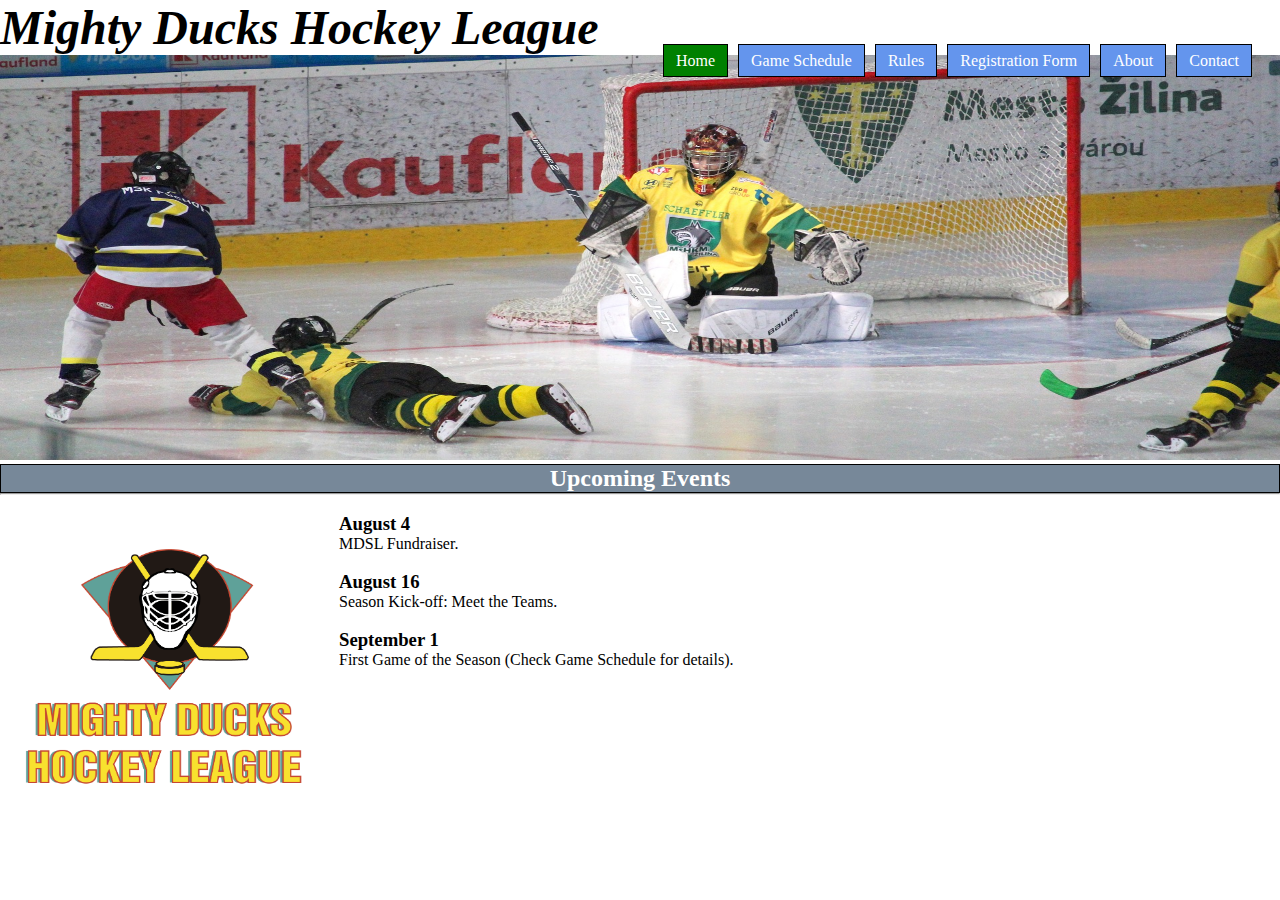
<file: index.html>
<!DOCTYPE html>
<html lang="en">

<head>
    <meta charset="UTF-8">
    <meta http-equiv="X-UA-Compatible" content="IE=edge">
    <meta name="viewport" content="width=device-width, initial-scale=1.0">
    <title>MDHL home</title>
    <link rel="stylesheet" href="style.css">
</head>

<body>
    <header>
        <h1>Mighty Ducks Hockey League</h1>
        <nav>
            <a href="#" id="green">Home</a>
            <a href="./schedule.html">Game Schedule</a>
            <a href="./rules.html">Rules</a>
            <a href="./registration.html">Registration Form</a>
            <a href="./about.html">About</a>
            <a href="./contact.html">Contact</a>
        </nav>
        <img src="./assets/design1_image2.jpg" alt="design1_image2">
        <h2>Upcoming Events</h2>
    </header>

    <hr><br>

    <main>
        <section>
            <img src="./assets/LogoMightyDucks-01.png" alt="logo">
        </section>

        <section>
            <article>
                <h3>August 4</h3>
                <p>MDSL Fundraiser.</p>
            </article>
            <br>
            <article>
                <h3>August 16</h3>
                <p>Season Kick-off: Meet the Teams.</p>
            </article>
            <br>
            <article>
                <h3>September 1</h3>
                <p>First Game of the Season (Check Game Schedule for details).</p>
            </article>
        </section>
    </main>

</body>

</html>
</file>
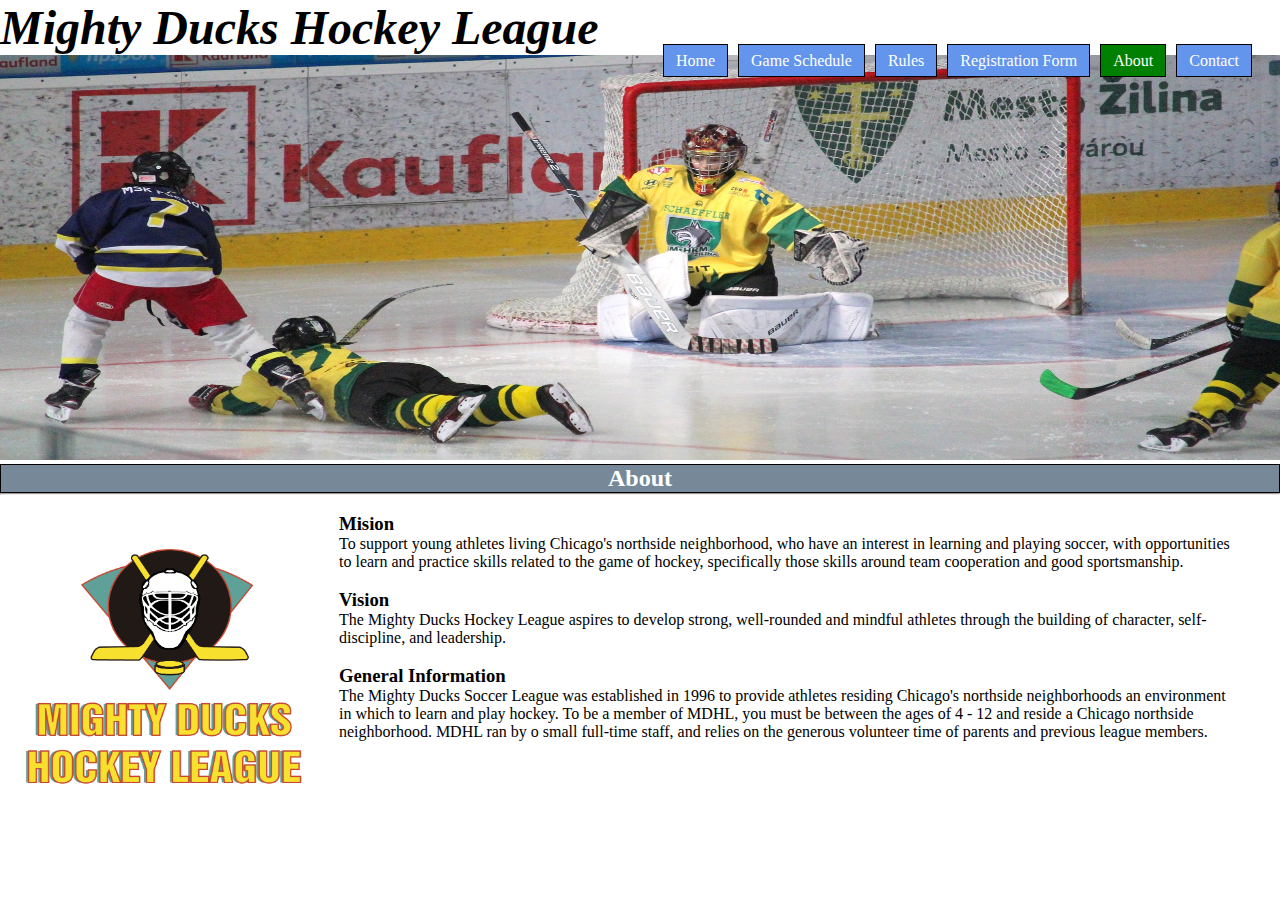
<file: about.html>
<!DOCTYPE html>
<html lang="en">

<head>
    <meta charset="UTF-8">
    <meta http-equiv="X-UA-Compatible" content="IE=edge">
    <meta name="viewport" content="width=device-width, initial-scale=1.0">
    <title>MDHL about</title>
    <link rel="stylesheet" href="style.css">
</head>

<body>
    <header>
        <h1>Mighty Ducks Hockey League</h1>
        <nav>
            <a href="./index.html">Home</a>
            <a href="./schedule.html">Game Schedule</a>
            <a href="./rules.html">Rules</a>
            <a href="./registration.html">Registration Form</a>
            <a href="#" id="green">About</a>
            <a href="./contact.html">Contact</a>
        </nav>
        <img src="./assets/design1_image2.jpg" alt="design1_image2">
        <h2>About</h2>
    </header>

    <hr><br>

    <main>
        <section>
            <img src="./assets/LogoMightyDucks-01.png" alt="logo">
        </section>

        <section>
            <article>
                <h3>Mision</h3>
                <p>To support young athletes living Chicago's northside neighborhood, who have an interest in learning
                    and playing soccer, with opportunities to learn and practice skills related to the game of hockey,
                    specifically those skills around team cooperation and good sportsmanship.</p>
            </article>
            <br>
            <article>
                <h3>Vision</h3>
                <p>The Mighty Ducks Hockey League aspires to develop strong, well-rounded and mindful athletes through
                    the building of character, self-discipline, and leadership.</p>
            </article>
            <br>
            <article>
                <h3>General Information</h3>
                <p>The Mighty Ducks Soccer League was established in 1996 to provide athletes residing Chicago's
                    northside neighborhoods an environment in which to learn and play hockey. To be a member of MDHL,
                    you must be between the ages of 4 - 12 and reside a Chicago northside neighborhood. MDHL ran by o
                    small full-time staff, and relies on the generous volunteer time of parents and previous league
                    members.</p>
            </article>
        </section>
    </main>

</body>

</html>
</file>
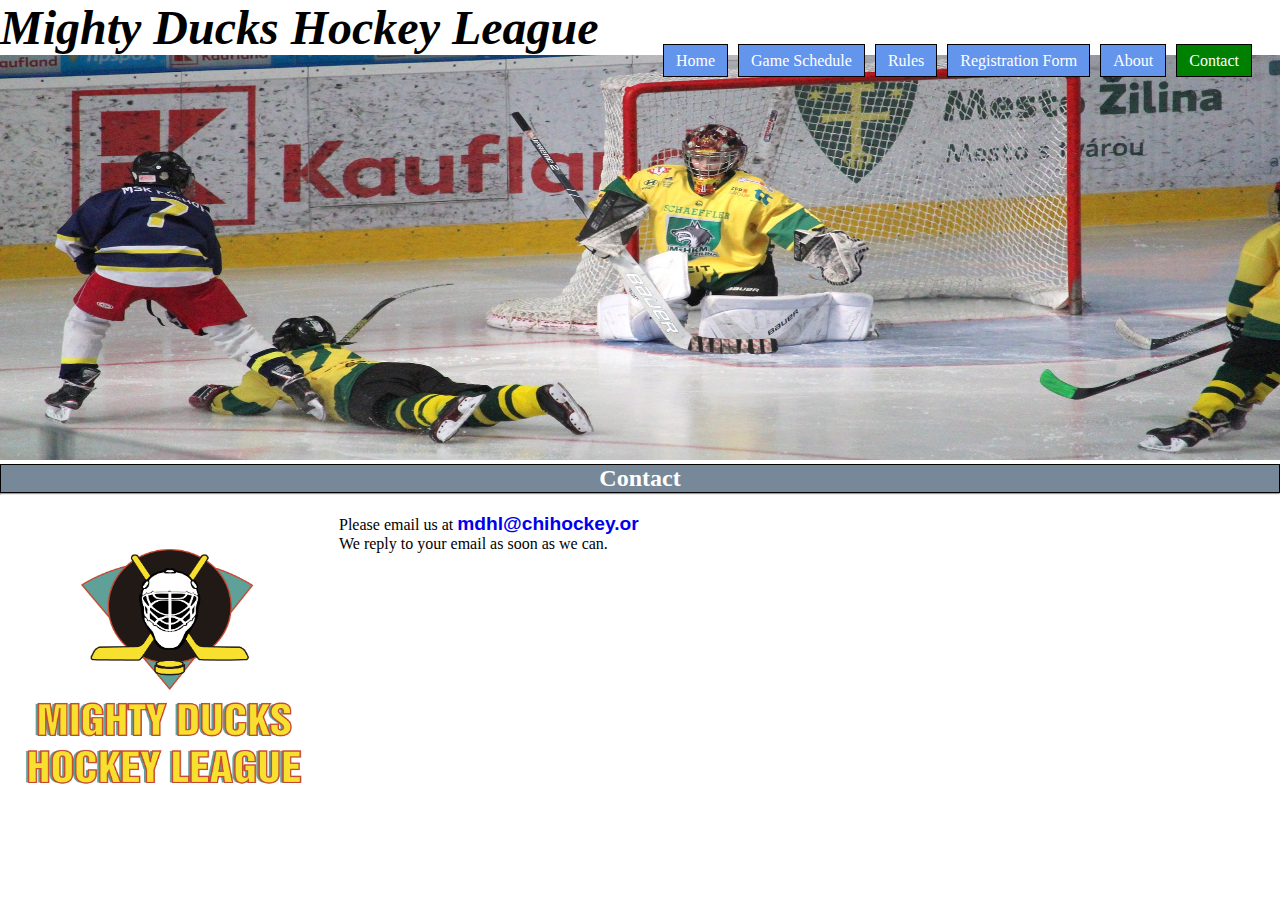
<file: contact.html>
<!DOCTYPE html>
<html lang="en">

<head>
    <meta charset="UTF-8">
    <meta http-equiv="X-UA-Compatible" content="IE=edge">
    <meta name="viewport" content="width=device-width, initial-scale=1.0">
    <title>MDHL contact</title>
    <link rel="stylesheet" href="style.css">
</head>

<body>
    <header>
        <h1>Mighty Ducks Hockey League</h1>
        <nav>
            <a href="./index.html">Home</a>
            <a href="./schedule.html">Game Schedule</a>
            <a href="./rules.html">Rules</a>
            <a href="./registration.html">Registration Form</a>
            <a href="./about.html">About</a>
            <a href="#" id="green">Contact</a>
        </nav>
        <img src="./assets/design1_image2.jpg" alt="design1_image2">
        <h2>Contact</h2>
    </header>

    <hr><br>

    <main>
        <section>
            <img src="./assets/LogoMightyDucks-01.png" alt="logo">
        </section>

        <section>
            <p>Please email us at <a href="mailto:mdhl@chihockey.or">mdhl@chihockey.or</a></p>
            <p>We reply to your email as soon as we can.</p>
        </section>
    </main>

</body>

</html>
</file>
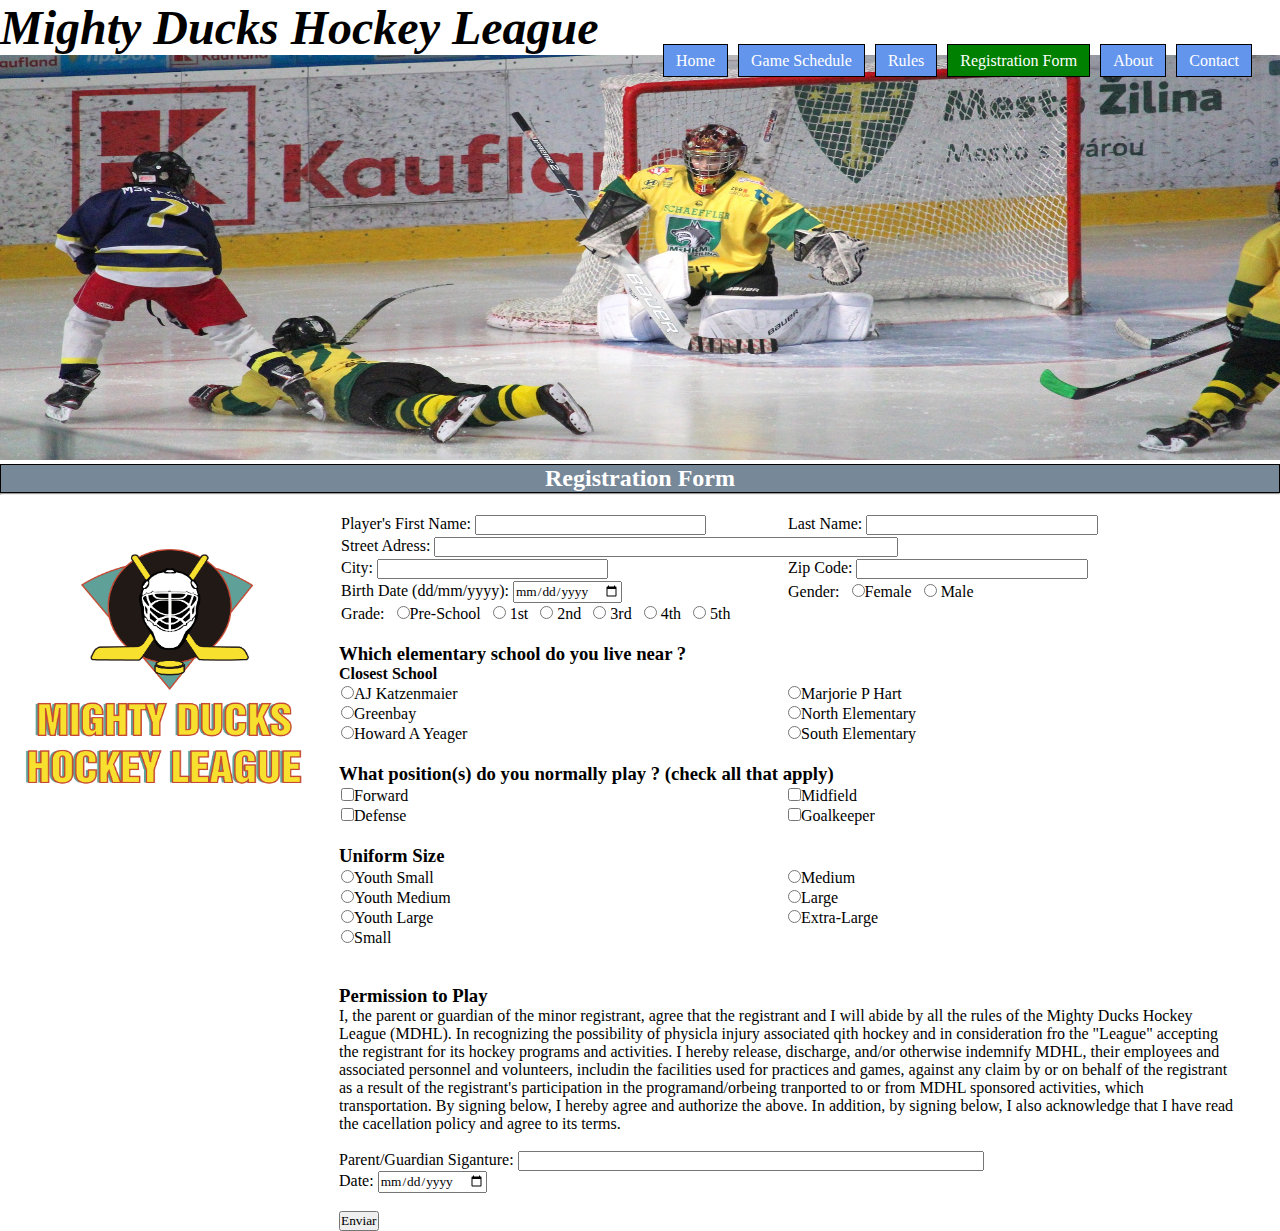
<file: registration.html>
<!DOCTYPE html>
<html lang="en">

<head>
    <meta charset="UTF-8">
    <meta http-equiv="X-UA-Compatible" content="IE=edge">
    <meta name="viewport" content="width=device-width, initial-scale=1.0">
    <title>MDHL registration</title>
    <link rel="stylesheet" href="style.css">
</head>

<body>
    <header>
        <h1>Mighty Ducks Hockey League</h1>
        <nav>
            <a href="./index.html">Home</a>
            <a href="./schedule.html">Game Schedule</a>
            <a href="./rules.html">Rules</a>
            <a href="#" id="green">Registration Form</a>
            <a href="./about.html">About</a>
            <a href="./contact.html">Contact</a>
        </nav>
        <img src="./assets/design1_image2.jpg" alt="design1_image2">
        <h2>Registration Form</h2>
    </header>

    <hr><br>

    <main>
        <section>
            <img src="./assets/LogoMightyDucks-01.png" alt="logo">
        </section>

        <section>
            <article>
                <form action="./show_data.html" method="get" target="_blank">
                    <table>
                        <tr>
                            <td><label for="1stName"> Player's First Name: <input type="text" name="1stName" id="1stName"></label></td>
                            <td><label for="LastName">Last Name: <input type="text" name="LastName" id="LastName"></label></td>
                        </tr>
                        <tr>
                            <td colspan="2"><label for="adress">Street Adress: <input type="text" name="adress" id="adress"></label></td>
                        </tr>
                        <tr>
                            <td><label for="city">City: <input type="text" name="city" id="city"></label></td>
                            <td><label for="code">Zip Code: <input type="text" name="code" id="code"></label></td>
                        </tr>
                        <tr>
                            <td><label for="birth">Birth Date (dd/mm/yyyy): <input type="date" name="birth"
                                        id="birth"></label></td>
                            <td><!-- <label for="gender"> --> Gender: &nbsp;
                                    <input type="radio" name="gender" id="female" value="female">Female &nbsp;
                                    <input type="radio" name="gender" id="male" value="male"> Male
                                <!-- </label> -->
                            </td>
                        </tr>
                        <tr>
                            <td colspan="2"><!--<label for="grade"> --> Grade: &nbsp;
                                    <input type="radio" name="grade" id="gradeps" value="ps">Pre-School &nbsp;
                                    <input type="radio" name="grade" id="grade1" value="1"> 1st &nbsp;
                                    <input type="radio" name="grade" id="grade2" value="2"> 2nd &nbsp;
                                    <input type="radio" name="grade" id="grade3" value="3"> 3rd &nbsp;
                                    <input type="radio" name="grade" id="grade4" value="4"> 4th &nbsp;
                                    <input type="radio" name="grade" id="grade5" value="5"> 5th &nbsp;
                                <!-- </label> -->
                            </td>
                        </tr>
                    </table>
                    <br>

                    <h3>Which elementary school do you live near ?</h3>
                    <!-- <label for="school"> -->
                        <h4>Closest School</h4>
                        <table>
                            <tr>
                                <td><input type="radio" name="school" id="AJK" value="AJK">AJ Katzenmaier</td>
                                <td><input type="radio" name="school" id="MPH" value="MPH">Marjorie P Hart</td>
                            </tr>
                            <tr>
                                <td><input type="radio" name="school" id="G" value="G">Greenbay</td>
                                <td><input type="radio" name="school" id="NE" value="NE">North Elementary</td>
                            </tr>
                            <tr>
                                <td><input type="radio" name="school" id="HAY" value="HAY">Howard A Yeager</td>
                                <td><input type="radio" name="school" id="SE" value="SE">South Elementary</td>
                            </tr>
                        </table>
                    <!-- </label> -->
                    <br>

                    <h3>What position(s) do you normally play ? (check all that apply) </h3>
                    <table>
                        <tr>
                            <td><input type="checkbox" name="position1" id="position1" value="forward"><label
                                    for="position1">Forward</label></td>
                            <td><input type="checkbox" name="position2" id="position2" value="midfield"><label
                                    for="position2">Midfield</label></td>
                        </tr>
                        <tr>
                            <td><input type="checkbox" name="position3" id="position3" value="defense"><label
                                    for="position3">Defense</label></td>
                            <td><input type="checkbox" name="position4" id="position4" value="goalkeeper"><label
                                    for="position4">Goalkeeper</label></td>
                        </tr>
                    </table>
                    <br>

                    <!-- <label for="size"> -->
                        <h3>Uniform Size </h3>
                        <table>

                            <tr>
                                <td><input type="radio" name="size" id="sizeYS" value="YS">Youth Small</td>
                                <td><input type="radio" name="size" id="sizeM" value="M">Medium</td>
                            </tr>
                            <tr>
                                <td><input type="radio" name="size" id="sizeYM" value="YM">Youth Medium</td>
                                <td><input type="radio" name="size" id="sizeL" value="L">Large</td>
                            </tr>
                            <tr>
                                <td><input type="radio" name="size" id="sizeYL" value="YL">Youth Large</td>
                                <td><input type="radio" name="size" id="sizeXL" value="XL">Extra-Large</td>
                            </tr>
                            <tr>
                                <td><input type="radio" name="size" id="sizeS" value="S">Small</td>
                            </tr>
                    <!-- </label> -->
                    </table>
                    <br><br>

                    <h3>Permission to Play</h3>
                    <p>I, the parent or guardian of the minor registrant, agree that the registrant and I will abide by all the rules of the Mighty Ducks Hockey League (MDHL). In recognizing the possibility of physicla injury associated qith hockey and in consideration fro the "League" accepting the registrant for its hockey programs and activities. I hereby release, discharge, and/or otherwise indemnify MDHL, their employees and associated personnel and volunteers, includin the facilities used for practices and games, against any claim by or on behalf of the registrant as a result of the registrant's participation in the programand/orbeing tranported to or from MDHL sponsored activities, which transportation.
                        By signing below, I hereby agree and authorize the above. In addition, by signing below, I also acknowledge that I have read the cacellation policy and agree to its terms.
                        </p>

                    <br>

                    <label for="signature">Parent/Guardian Siganture: <input type="text" name="signature" id="signature" required></label><br>
                    <label for="date">Date: <input type="date" name="date" id="date" autocomplete="on"></label><br>

                    <br>

                    <input type="submit" value="Enviar">


                </form>
            </article>
        </section>
    </main>

</body>

</html>
</file>
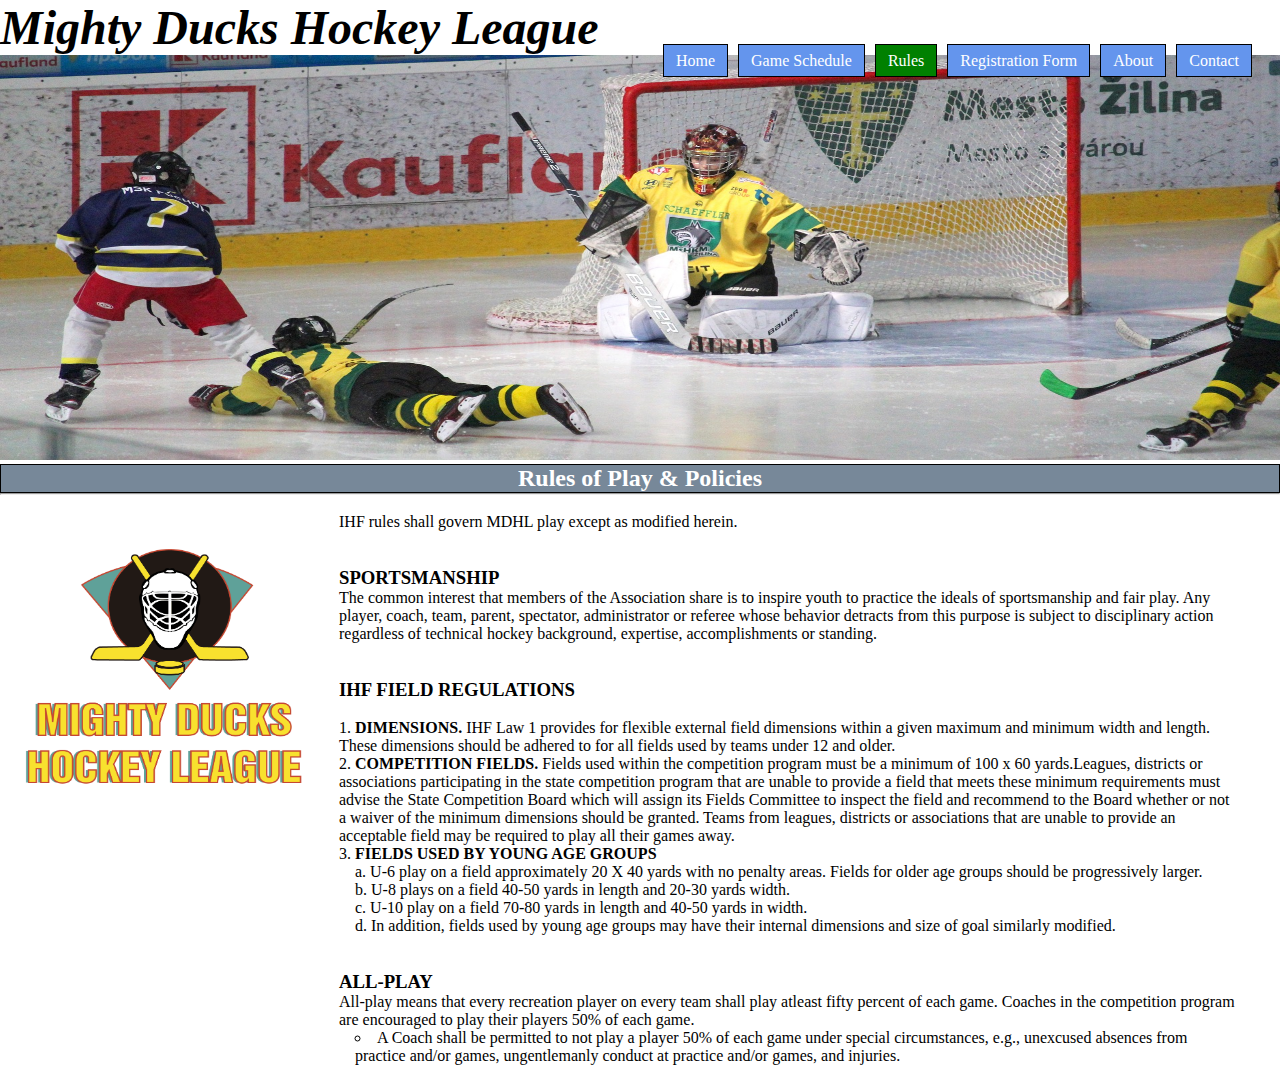
<file: rules.html>
<!DOCTYPE html>
<html lang="en">

<head>
    <meta charset="UTF-8">
    <meta http-equiv="X-UA-Compatible" content="IE=edge">
    <meta name="viewport" content="width=device-width, initial-scale=1.0">
    <title>MDHL rules</title>
    <link rel="stylesheet" href="style.css">
</head>

<body>
    <header>
        <h1>Mighty Ducks Hockey League</h1>
        <nav>
            <a href="./index.html">Home</a>
            <a href="./schedule.html">Game Schedule</a>
            <a href="#" id="green">Rules</a>
            <a href="./registration.html">Registration Form</a>
            <a href="./about.html">About</a>
            <a href="./contact.html">Contact</a>
        </nav>
        <img src="./assets/design1_image2.jpg" alt="design1_image2">
        <h2>Rules of Play & Policies</h2>
    </header>

    <hr><br>

    <main>
        <section>
            <img src="./assets/LogoMightyDucks-01.png" alt="logo">
        </section>

        <section>
            <p>IHF rules shall govern MDHL play except as modified herein.</p>
            <br><br>

            <article>
                <!--
                <dl>
                    <dt>SPORTSMANSHIP</dt>
                    <dd>The common interest that members of the Association share is to inspire
                        youth to practice the ideals of sportsmanship and fair play. Any player, coach,
                        team, parent, spectator, administrator or referee whose behavior detracts from
                        this purpose is subject to disciplinary action regardless of technical hockey
                        background, expertise, accomplishments or standing.</dd>
                </dl>
                <br> -->
                <h3>SPORTSMANSHIP</h3>
                <p>The common interest that members of the Association share is to inspire
                    youth to practice the ideals of sportsmanship and fair play. Any player, coach,
                    team, parent, spectator, administrator or referee whose behavior detracts from
                    this purpose is subject to disciplinary action regardless of technical hockey
                    background, expertise, accomplishments or standing.</p>
            </article>
            <br><br>

            <article>
                <h3>IHF FIELD REGULATIONS</h3>
                <br>
                <ol>
                    <li><b>DIMENSIONS. </b> IHF Law 1 provides for flexible external field dimensions within
                        a given maximum and minimum width and length. These dimensions should be
                        adhered to for all fields used by teams under 12 and older. <br></li>
                    <li><b>COMPETITION FIELDS. </b> Fields used within the competition program must be
                        a minimum of 100 x 60 yards.Leagues, districts or associations participating in
                        the state competition program that are unable to provide a field that meets these
                        minimum requirements must advise the State Competition Board which will
                        assign its Fields Committee to inspect the field and recommend to the Board
                        whether or not a waiver of the minimum dimensions should be granted. Teams
                        from leagues, districts or associations that are unable to provide an acceptable
                        field may be required to play all their games away.<br></li>
                    <li><b>FIELDS USED BY YOUNG AGE GROUPS</b> 
                        <ol>
                            <li>U-6 play on a field approximately 20 X 40 yards with no penalty areas. Fields 
                                for older age groups should be progressively larger.</li>
                                <li>U-8 plays on a field 40-50 yards in length and 20-30 yards width.</li>
                                <li>U-10 play on a field 70-80 yards in length and 40-50 yards in width.</li>
                                <li>In addition, fields used by young age groups may have their internal 
                                    dimensions and size of goal similarly modified.</li>
                        </ol>
                    </li>
                </ol>
            </article>
            <br><br>

            <article>
                <h3>ALL-PLAY</h3>
                <p>All-play means that every recreation player on every team shall play atleast 
                    fifty percent of each game. Coaches in the competition program are encouraged 
                    to play their players 50% of each game.</p>
                <ul>
                    <li>A Coach shall be permitted to not play a player 50% of each game 
                        under special circumstances, e.g., unexcused absences from practice 
                        and/or games, ungentlemanly conduct at practice and/or games, and 
                        injuries.</li>
                </ul>
            </article>
            <br>

        </section>
    </main>

</body>

</html>
</file>
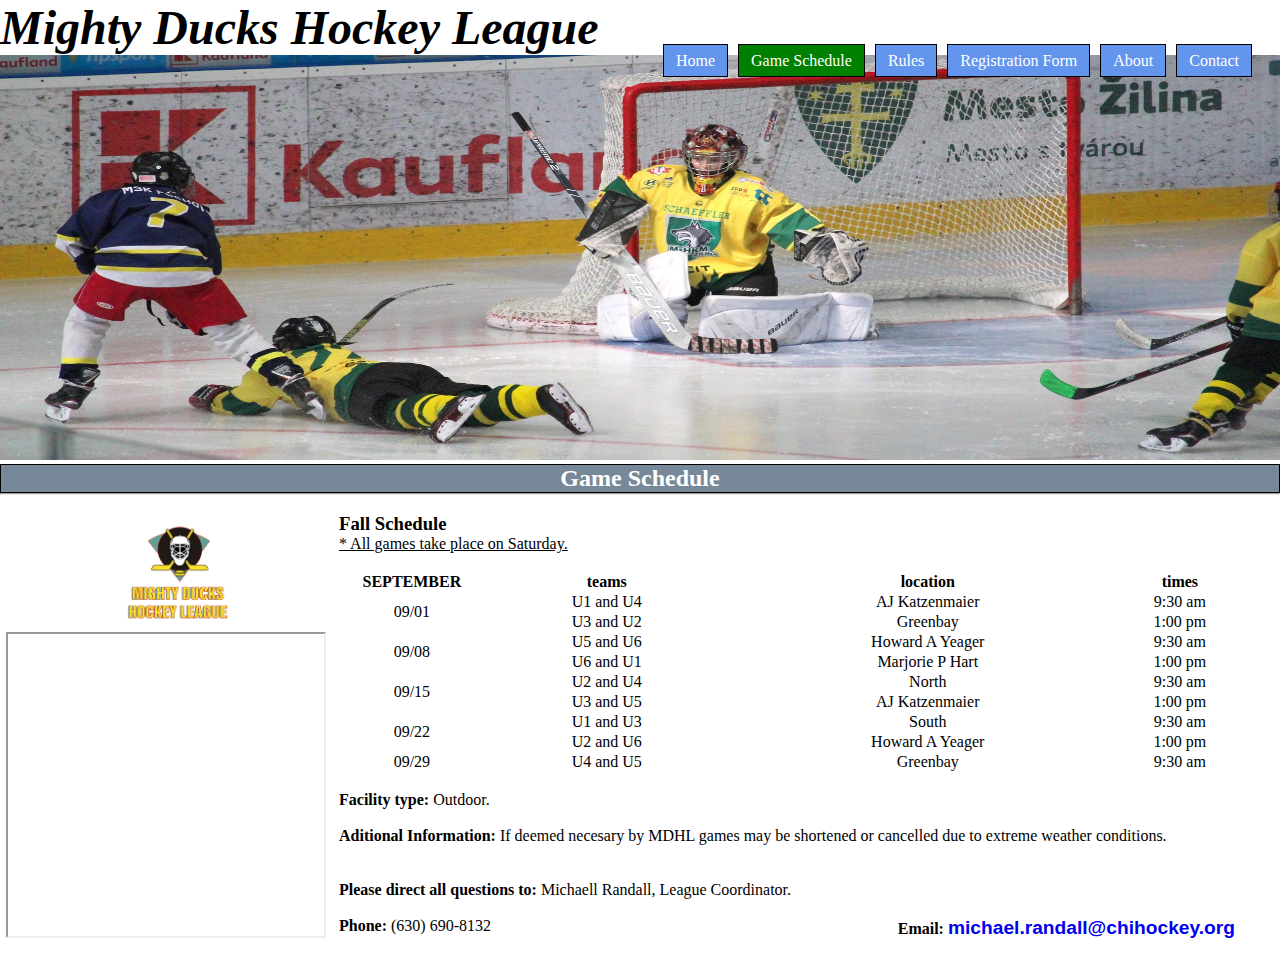
<file: schedule.html>
<!DOCTYPE html>
<html lang="en">

<head>
    <meta charset="UTF-8">
    <meta http-equiv="X-UA-Compatible" content="IE=edge">
    <meta name="viewport" content="width=device-width, initial-scale=1.0">
    <title>MDHL game shedule</title>
    <link rel="stylesheet" href="style.css">
</head>

<body>
    <header>
        <h1>Mighty Ducks Hockey League</h1>
        <nav>
            <a href="./index.html">Home</a>
            <a href="#" id="green">Game Schedule</a>
            <a href="./rules.html">Rules</a>
            <a href="./registration.html">Registration Form</a>
            <a href="./about.html">About</a>
            <a href="./contact.html">Contact</a>
        </nav>
        <img src="./assets/design1_image2.jpg" alt="design1_image2">
        <h2>Game Schedule</h2>
    </header>

    <hr><br>

    <main>
        <section>
            <img id="logo" src="./assets/LogoMightyDucks-01.png" alt="logo">
            <iframe src="https://www.google.com/maps/d/embed?mid=1f86u7cL2jqXQRF42sT5eVd2gwaGPXoo&ehbc=2E312F"
                width="640" height="480"></iframe>
        </section>

        <section>
            <article>
                <h3>Fall Schedule</h3>
                <p><u>* All games take place on Saturday.</u></p>
                <br>
                <table>
                    
                    <colgroup>
                        <col span="1" class="september">
                        <col span="2" class="teams&location">
                        <col span="1" class="times">
                    </colgroup>
                    
                    <thead>
                        <tr>
                            <th>SEPTEMBER</th>
                            <th>teams</th>
                            <th>location</th>
                            <th>times</th>
                        </tr>
                    </thead>
                    <tbody>
                        <tr>
                            <td rowspan="2">09/01</td>
                            <td>U1 and U4</td>
                            <td>AJ Katzenmaier</td>
                            <td>9:30 am</td>
                        </tr>
                        <tr>
                            <td>U3 and U2</td>
                            <td>Greenbay</td>
                            <td>1:00 pm</td>
                        </tr>

                        <tr>
                            <td rowspan="2">09/08</td>
                            <td>U5 and U6</td>
                            <td>Howard A Yeager</td>
                            <td>9:30 am</td>
                        </tr>
                        <tr>
                            <td>U6 and U1</td>
                            <td>Marjorie P Hart</td>
                            <td>1:00 pm</td>
                        </tr>

                        <tr>
                            <td rowspan="2">09/15</td>
                            <td>U2 and U4</td>
                            <td>North</td>
                            <td>9:30 am</td>
                        </tr>
                        <tr>
                            <td>U3 and U5</td>
                            <td>AJ Katzenmaier</td>
                            <td>1:00 pm</td>
                        </tr>

                        <tr>
                            <td rowspan="2">09/22</td>
                            <td>U1 and U3</td>
                            <td>South</td>
                            <td>9:30 am</td>
                        </tr>
                        <tr>
                            <td>U2 and U6</td>
                            <td>Howard A Yeager</td>
                            <td>1:00 pm</td>
                        </tr>

                        <tr>
                            <td>09/29</td>
                            <td>U4 and U5</td>
                            <td>Greenbay</td>
                            <td>9:30 am</td>
                        </tr>
                    </tbody>
                </table>
            </article>
            <br>

            <article>
                <p><b>Facility type: </b> Outdoor.</p>
                <br>
                <p><b>Aditional Information: </b> If deemed necesary by MDHL games may be shortened or cancelled due to
                    extreme weather conditions.</p>
                <br><br>
                <p><b>Please direct all questions to: </b> Michaell Randall, League Coordinator.</p>
                <br>
                <div class="p_inline">
                    <p><b>Phone: </b> (630) 690-8132</p>
                    <p><b>Email: </b><a href="mailto:michael.randall@chihockey.org">michael.randall@chihockey.org</a>
                    </p>
                </div>
            </article>
            <br>

        </section>
    </main>

</body>

</html>
</file>
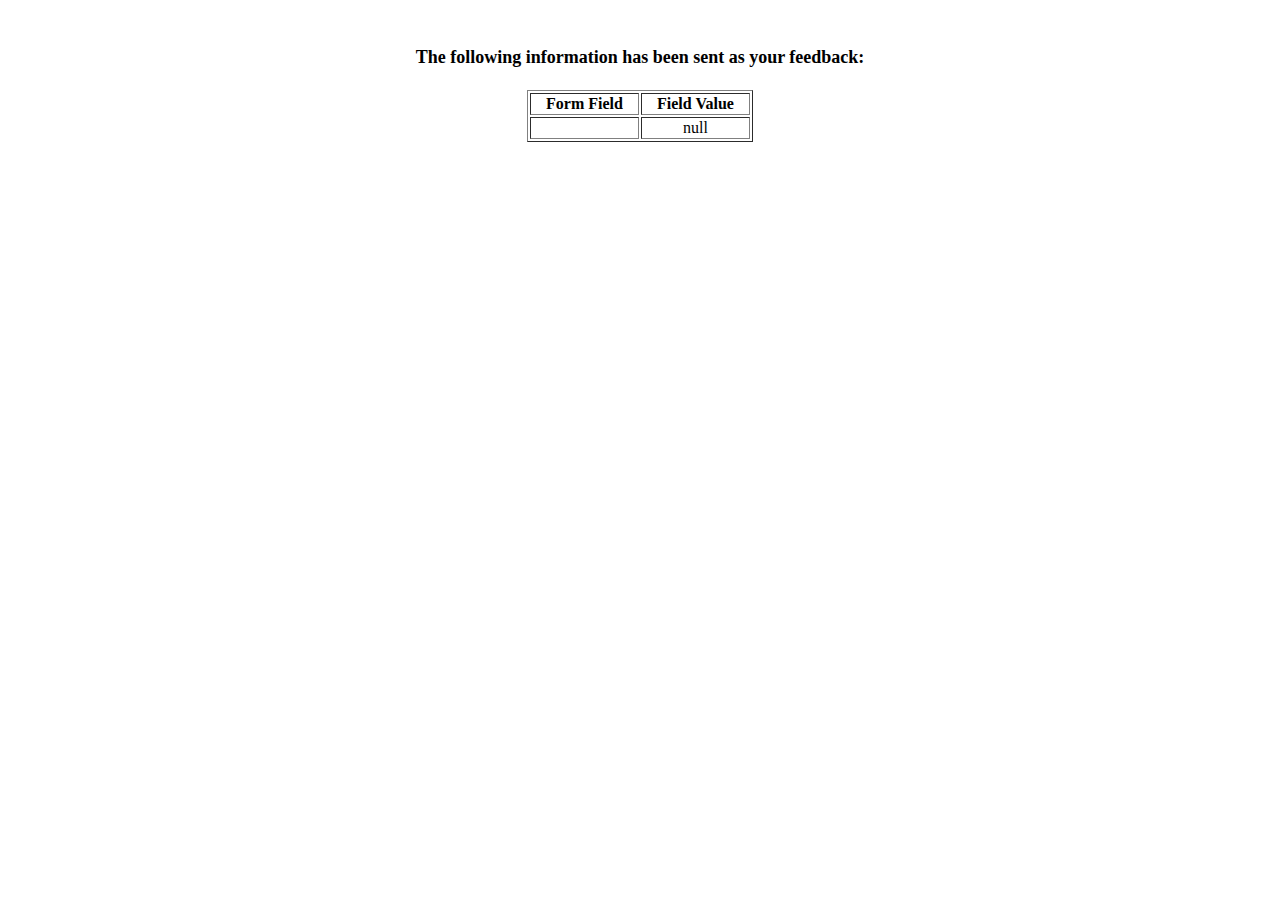
<file: show_data.html>
<html>
<head>
<title>Feedback Sent</title>
</head>
<body>
<p align=center>&nbsp;</p>
<h1 align=center><font size="+1">The following information has been sent as your
  feedback:</font></h1>

<table border="1" align=center width="226">
  <tr>
    <th align="center">Form Field</th>
    <th align="center">Field Value</th>
  </tr>

<script language="javascript">
var args = location.search.substr(1).split('&');
for (var i = 0; i < args.length; ++i) {
  var parts = args[i].split('=');
  if (parts != null) {
    var field = parts[0];
    var value = parts[1];
    if (value == null) {
      value = "null"
    }
    else {
      value = '"' + unescape(value.replace(/\+/g, ' ')) + '"';
    }

    document.writeln('<tr><td align="center">' + field + '</td>');
    document.writeln('<td align="center">' + value + '</td></tr>');
  }
}
</script>

<noscript>
<tr><td>
<p>You need to turn on Javascript in your browser.</p>

<p>In Microsoft Internet Explorer 4 or greater:</p>
<ul>
<li>From the "Tools" menu (in IE 4, it's the "View" menu), select "Internet Options".</li>
<li>Click on the "Security" tab.</li>
<li>Click on the "Custom Level" button. (In IE 4, select "Custom"
and then click on "Settings...".)</li>
<li>Under "Active scripting" make sure "Enable" is selected.</li>
</ul>

<p>In Netscape version 4 or greater:</p>
<ul>
<li>From the <b>Edit</b> menu, select <b>Preferences</b>.</li>
<li>In the <b>Category</b> list on the left, click on the word "Advanced".</li>
<li>In the panel on the right, make sure "Enable JavaScript" is checked.</li>
<li>Click the <b>OK</b> button.</li>
</ul>

</td></tr>
</noscript>

</table>
</body>
</html>
</file>
<file: style.css>
* {
    margin: 0;
    padding: 0;
    box-sizing: border-box;
    font-family: 'Ink Free';
}

h1 {
    font-style: italic;
    font-size: 3em;
}

nav {
    /*text-align: right; */
    position: absolute;
    right: 25px;
    top: 52px;
}

nav a {
    border: 1px solid black;
    margin: 3px;
    padding: 7px 12px;
    background-color: cornflowerblue;
    color: white;
    text-decoration: none;
}

#green {
    background-color: green;
}

header img {
    width: 100%;
    height: 45vh;
}

h2 {
    border: 1px solid black;
    background-color:lightslategray;
    color: white;
    text-align: center;
}

section {
    display: inline-block;
    /* border: 1px dashed gray; */
    vertical-align: top;
    margin-left: 6px;
    margin-right: 3px;
}

section img,iframe {
    width: 25vw;
    height: 34vh;
    display: flex;
    align-items: center;
}

#logo {
    width: 9vw;
    height: auto;
    position: relative;
    left: 9vw;
}

section article {
    width: 70vw;
}


section a {
    text-decoration: none;
    font-weight: bold;
}

a[href="mailto:mdhl@chihockey.or"], a[href="mailto:michael.randall@chihockey.org"] {
    font-size: 1.2em;
    font-family: Arial, Helvetica, sans-serif;
}

table {
    width: 100%;
}

.september {
    /* background-color: lightgreen; */
    width: 16%;
}

.times {
    width: 12%;
}

table>caption {
    text-align:left;
}

th,td {
    /*border: 1px dashed grey; */  
    text-align: center;
}

.p_inline {
    display:flex;
    justify-content: space-between;
    flex-wrap: wrap;
}

li {
    list-style-position: inside;
}

li>ol {
    list-style-type: lower-latin;
    margin-left: 1em;
}

ul {
    list-style-type: circle;
    margin-left: 1em;
}

form td {
    width: 35%;
    text-align: left;
}

input[type="text"]{width: 52%}
</file>
